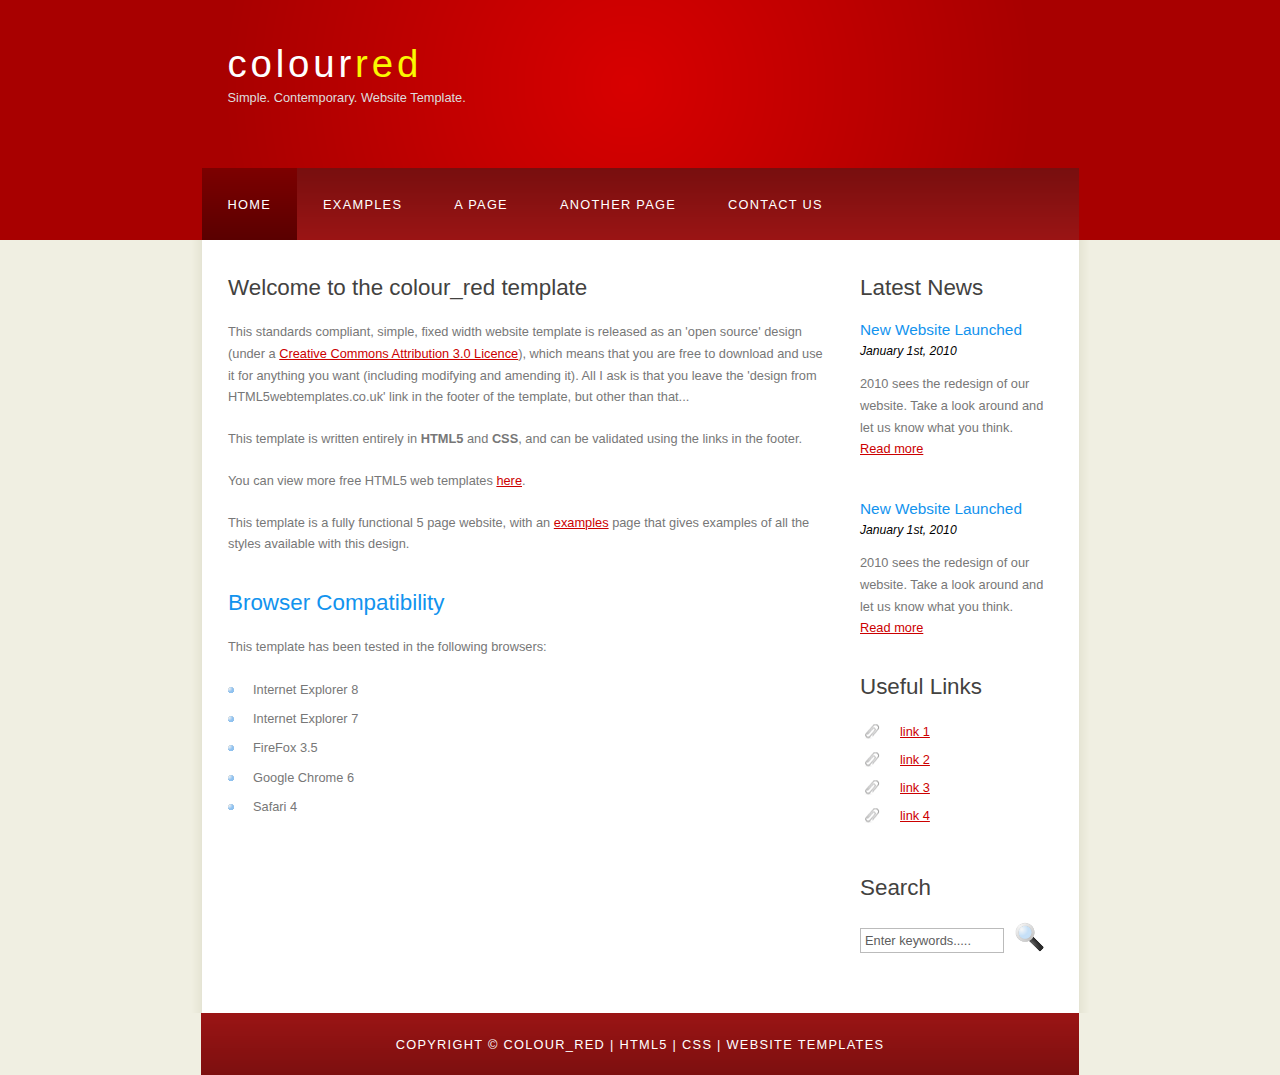
<file: index.html>
<!DOCTYPE HTML>
<html>

<head>
  <title>colour_red</title>
  <meta name="description" content="website description" />
  <meta name="keywords" content="website keywords, website keywords" />
  <meta http-equiv="content-type" content="text/html; charset=windows-1252" />
  <link rel="stylesheet" type="text/css" href="style/style.css" title="style" />
</head>

<body>
  <div id="main">
    <div id="header">
      <div id="logo">
        <div id="logo_text">
          <!-- class="logo_colour", allows you to change the colour of the text -->
          <h1><a href="index.html">colour<span class="logo_colour">red</span></a></h1>
          <h2>Simple. Contemporary. Website Template.</h2>
        </div>
      </div>
      <div id="menubar">
        <ul id="menu">
          <!-- put class="selected" in the li tag for the selected page - to highlight which page you're on -->
          <li class="selected"><a href="index.html">Home</a></li>
          <li><a href="examples.html">Examples</a></li>
          <li><a href="page.html">A Page</a></li>
          <li><a href="another_page.html">Another Page</a></li>
          <li><a href="contact.html">Contact Us</a></li>
        </ul>
      </div>
    </div>
    <div id="site_content">
      <div class="sidebar">
        <!-- insert your sidebar items here -->
        <h3>Latest News</h3>
        <h4>New Website Launched</h4>
        <h5>January 1st, 2010</h5>
        <p>2010 sees the redesign of our website. Take a look around and let us know what you think.<br /><a href="#">Read more</a></p>
        <p></p>
        <h4>New Website Launched</h4>
        <h5>January 1st, 2010</h5>
        <p>2010 sees the redesign of our website. Take a look around and let us know what you think.<br /><a href="#">Read more</a></p>
        <h3>Useful Links</h3>
        <ul>
          <li><a href="#">link 1</a></li>
          <li><a href="#">link 2</a></li>
          <li><a href="#">link 3</a></li>
          <li><a href="#">link 4</a></li>
        </ul>
        <h3>Search</h3>
        <form method="post" action="#" id="search_form">
          <p>
            <input class="search" type="text" name="search_field" value="Enter keywords....." />
            <input name="search" type="image" style="border: 0; margin: 0 0 -9px 5px;" src="style/search.png" alt="Search" title="Search" />
          </p>
        </form>
      </div>
      <div id="content">
        <!-- insert the page content here -->
        <h1>Welcome to the colour_red template</h1>
        <p>This standards compliant, simple, fixed width website template is released as an 'open source' design (under a <a href="http://creativecommons.org/licenses/by/3.0">Creative Commons Attribution 3.0 Licence</a>), which means that you are free to download and use it for anything you want (including modifying and amending it). All I ask is that you leave the 'design from HTML5webtemplates.co.uk' link in the footer of the template, but other than that...</p>
        <p>This template is written entirely in <strong>HTML5</strong> and <strong>CSS</strong>, and can be validated using the links in the footer.</p>
        <p>You can view more free HTML5 web templates <a href="http://www.html5webtemplates.co.uk">here</a>.</p>
        <p>This template is a fully functional 5 page website, with an <a href="examples.html">examples</a> page that gives examples of all the styles available with this design.</p>
        <h2>Browser Compatibility</h2>
        <p>This template has been tested in the following browsers:</p>
        <ul>
          <li>Internet Explorer 8</li>
          <li>Internet Explorer 7</li>
          <li>FireFox 3.5</li>
          <li>Google Chrome 6</li>
          <li>Safari 4</li>
        </ul>
      </div>
    </div>
    <div id="content_footer"></div>
    <div id="footer">
      Copyright &copy; colour_red | <a href="http://validator.w3.org/check?uri=referer">HTML5</a> | <a href="http://jigsaw.w3.org/css-validator/check/referer">CSS</a> | <a href="http://www.html5webtemplates.co.uk">Website Templates</a>
    </div>
  </div>
</body>
</html>
</file>
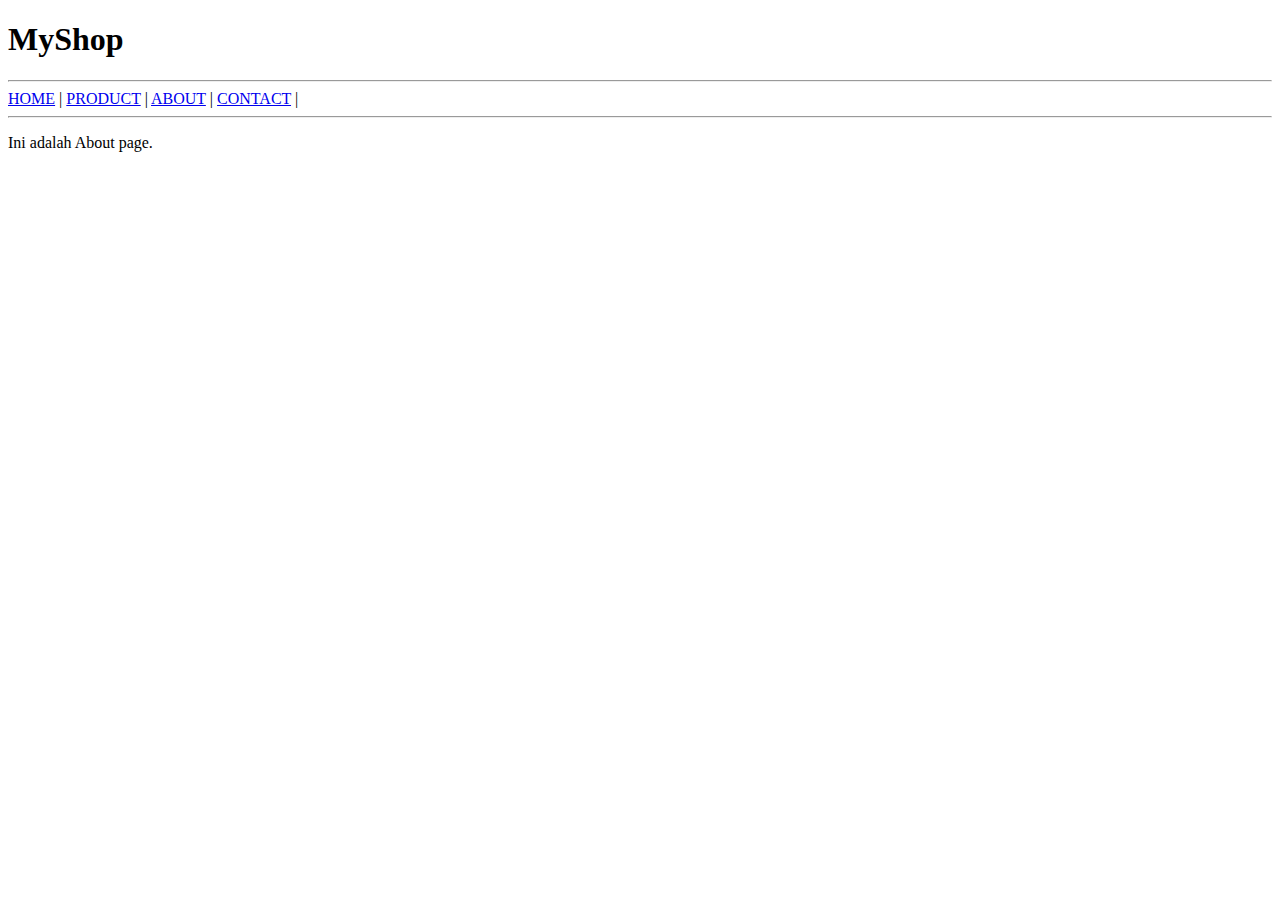
<file: about.html>
<!DOCTYPE html>
<html>
<head>
    <title>ABOUT</title>
</head>
<body>
    <h1>MyShop</h1>
    <hr>
    <a href="home.html">HOME</a> | 
    <a href="product.html">PRODUCT</a> | 
    <a href="about.html">ABOUT</a> | 
    <a href="contact.html">CONTACT</a> | 
    <hr>
    <p>Ini adalah About page.</p>
</body>
</html>
</file>
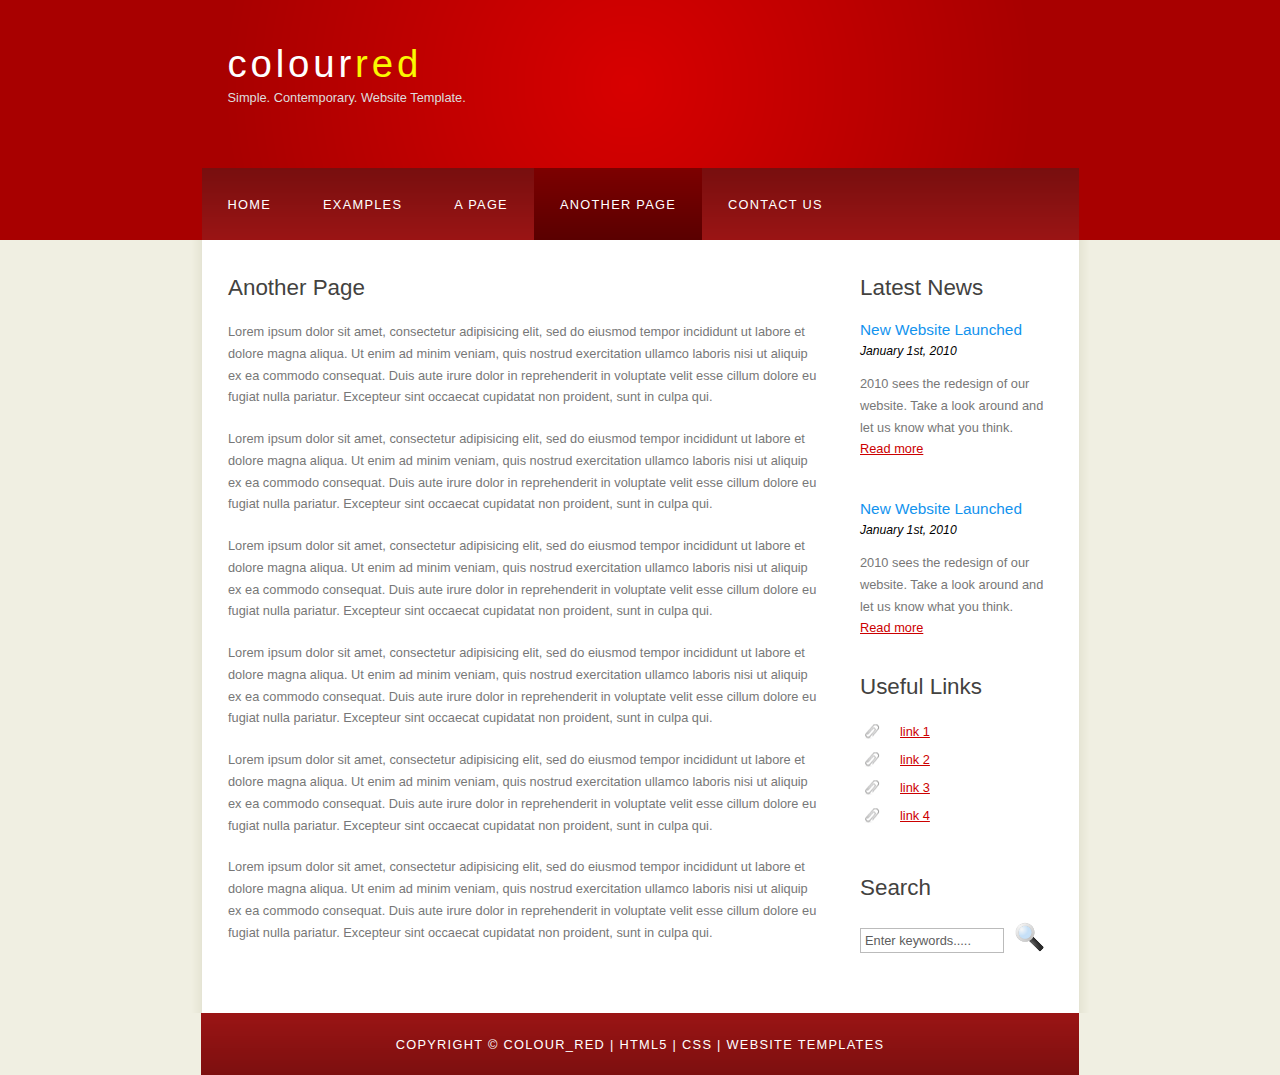
<file: another_page.html>
<!DOCTYPE HTML>
<html>

<head>
  <title>colour_red - another page</title>
  <meta name="description" content="website description" />
  <meta name="keywords" content="website keywords, website keywords" />
  <meta http-equiv="content-type" content="text/html; charset=windows-1252" />
  <link rel="stylesheet" type="text/css" href="style/style.css" title="style" />
</head>

<body>
  <div id="main">
    <div id="header">
      <div id="logo">
        <div id="logo_text">
          <!-- class="logo_colour", allows you to change the colour of the text -->
          <h1><a href="index.html">colour<span class="logo_colour">red</span></a></h1>
          <h2>Simple. Contemporary. Website Template.</h2>
        </div>
      </div>
      <div id="menubar">
        <ul id="menu">
          <!-- put class="selected" in the li tag for the selected page - to highlight which page you're on -->
          <li><a href="index.html">Home</a></li>
          <li><a href="examples.html">Examples</a></li>
          <li><a href="page.html">A Page</a></li>
          <li class="selected"><a href="another_page.html">Another Page</a></li>
          <li><a href="contact.html">Contact Us</a></li>
        </ul>
      </div>
    </div>
    <div id="content_header"></div>
    <div id="site_content">
      <div class="sidebar">
        <!-- insert your sidebar items here -->
        <h3>Latest News</h3>
        <h4>New Website Launched</h4>
        <h5>January 1st, 2010</h5>
        <p>2010 sees the redesign of our website. Take a look around and let us know what you think.<br /><a href="#">Read more</a></p>
        <p></p>
        <h4>New Website Launched</h4>
        <h5>January 1st, 2010</h5>
        <p>2010 sees the redesign of our website. Take a look around and let us know what you think.<br /><a href="#">Read more</a></p>
        <h3>Useful Links</h3>
        <ul>
          <li><a href="#">link 1</a></li>
          <li><a href="#">link 2</a></li>
          <li><a href="#">link 3</a></li>
          <li><a href="#">link 4</a></li>
        </ul>
        <h3>Search</h3>
        <form method="post" action="#" id="search_form">
          <p>
            <input class="search" type="text" name="search_field" value="Enter keywords....." />
            <input name="search" type="image" style="border: 0; margin: 0 0 -9px 5px;" src="style/search.png" alt="Search" title="Search" />
          </p>
        </form>
      </div>
      <div id="content">
        <!-- insert the page content here -->
        <h1>Another Page</h1>
        <p>Lorem ipsum dolor sit amet, consectetur adipisicing elit, sed do eiusmod tempor incididunt ut labore et dolore magna aliqua. Ut enim ad minim veniam, quis nostrud exercitation ullamco laboris nisi ut aliquip ex ea commodo consequat. Duis aute irure dolor in reprehenderit in voluptate velit esse cillum dolore eu fugiat nulla pariatur. Excepteur sint occaecat cupidatat non proident, sunt in culpa qui.</p>
        <p>Lorem ipsum dolor sit amet, consectetur adipisicing elit, sed do eiusmod tempor incididunt ut labore et dolore magna aliqua. Ut enim ad minim veniam, quis nostrud exercitation ullamco laboris nisi ut aliquip ex ea commodo consequat. Duis aute irure dolor in reprehenderit in voluptate velit esse cillum dolore eu fugiat nulla pariatur. Excepteur sint occaecat cupidatat non proident, sunt in culpa qui.</p>
        <p>Lorem ipsum dolor sit amet, consectetur adipisicing elit, sed do eiusmod tempor incididunt ut labore et dolore magna aliqua. Ut enim ad minim veniam, quis nostrud exercitation ullamco laboris nisi ut aliquip ex ea commodo consequat. Duis aute irure dolor in reprehenderit in voluptate velit esse cillum dolore eu fugiat nulla pariatur. Excepteur sint occaecat cupidatat non proident, sunt in culpa qui.</p>
        <p>Lorem ipsum dolor sit amet, consectetur adipisicing elit, sed do eiusmod tempor incididunt ut labore et dolore magna aliqua. Ut enim ad minim veniam, quis nostrud exercitation ullamco laboris nisi ut aliquip ex ea commodo consequat. Duis aute irure dolor in reprehenderit in voluptate velit esse cillum dolore eu fugiat nulla pariatur. Excepteur sint occaecat cupidatat non proident, sunt in culpa qui.</p>
        <p>Lorem ipsum dolor sit amet, consectetur adipisicing elit, sed do eiusmod tempor incididunt ut labore et dolore magna aliqua. Ut enim ad minim veniam, quis nostrud exercitation ullamco laboris nisi ut aliquip ex ea commodo consequat. Duis aute irure dolor in reprehenderit in voluptate velit esse cillum dolore eu fugiat nulla pariatur. Excepteur sint occaecat cupidatat non proident, sunt in culpa qui.</p>
        <p>Lorem ipsum dolor sit amet, consectetur adipisicing elit, sed do eiusmod tempor incididunt ut labore et dolore magna aliqua. Ut enim ad minim veniam, quis nostrud exercitation ullamco laboris nisi ut aliquip ex ea commodo consequat. Duis aute irure dolor in reprehenderit in voluptate velit esse cillum dolore eu fugiat nulla pariatur. Excepteur sint occaecat cupidatat non proident, sunt in culpa qui.</p>
      </div>
    </div>
    <div id="content_footer"></div>
    <div id="footer">
      Copyright &copy; colour_red | <a href="http://validator.w3.org/check?uri=referer">HTML5</a> | <a href="http://jigsaw.w3.org/css-validator/check/referer">CSS</a> | <a href="http://www.html5webtemplates.co.uk">Website Templates</a>
    </div>
  </div>
</body>
</html>
</file>
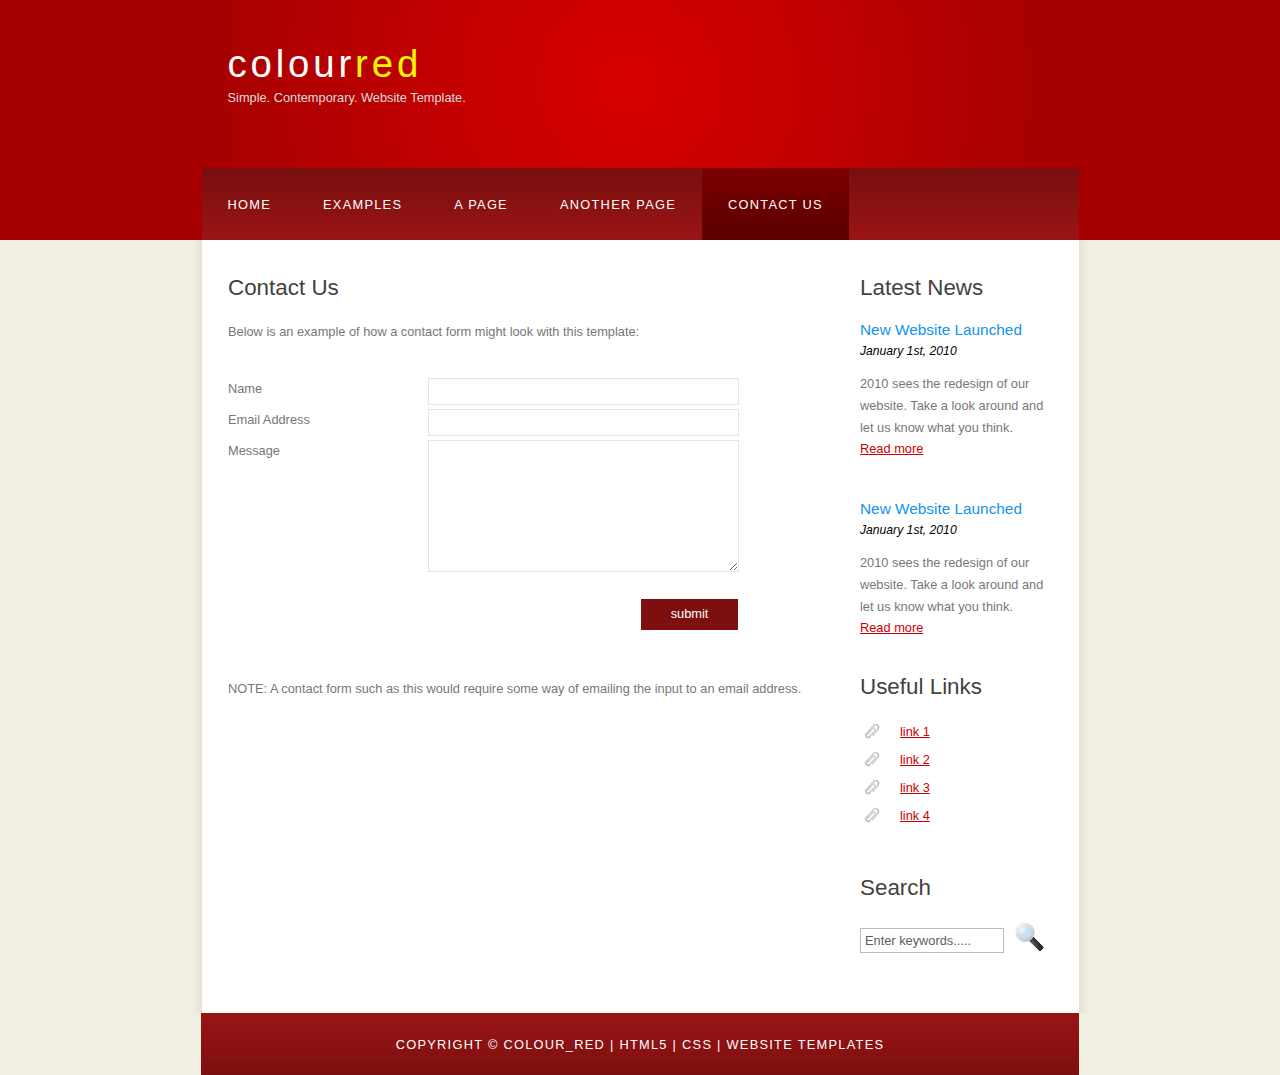
<file: contact.html>
<!DOCTYPE HTML>
<html>

<head>
  <title>colour_red - contact us</title>
  <meta name="description" content="website description" />
  <meta name="keywords" content="website keywords, website keywords" />
  <meta http-equiv="content-type" content="text/html; charset=windows-1252" />
  <link rel="stylesheet" type="text/css" href="style/style.css" title="style" />
</head>

<body>
  <div id="main">
    <div id="header">
      <div id="logo">
        <div id="logo_text">
          <!-- class="logo_colour", allows you to change the colour of the text -->
          <h1><a href="index.html">colour<span class="logo_colour">red</span></a></h1>
          <h2>Simple. Contemporary. Website Template.</h2>
        </div>
      </div>
      <div id="menubar">
        <ul id="menu">
          <!-- put class="selected" in the li tag for the selected page - to highlight which page you're on -->
          <li><a href="index.html">Home</a></li>
          <li><a href="examples.html">Examples</a></li>
          <li><a href="page.html">A Page</a></li>
          <li><a href="another_page.html">Another Page</a></li>
          <li class="selected"><a href="contact.html">Contact Us</a></li>
        </ul>
      </div>
    </div>
    <div id="content_header"></div>
    <div id="site_content">
      <div class="sidebar">
        <!-- insert your sidebar items here -->
        <h3>Latest News</h3>
        <h4>New Website Launched</h4>
        <h5>January 1st, 2010</h5>
        <p>2010 sees the redesign of our website. Take a look around and let us know what you think.<br /><a href="#">Read more</a></p>
        <p></p>
        <h4>New Website Launched</h4>
        <h5>January 1st, 2010</h5>
        <p>2010 sees the redesign of our website. Take a look around and let us know what you think.<br /><a href="#">Read more</a></p>
        <h3>Useful Links</h3>
        <ul>
          <li><a href="#">link 1</a></li>
          <li><a href="#">link 2</a></li>
          <li><a href="#">link 3</a></li>
          <li><a href="#">link 4</a></li>
        </ul>
        <h3>Search</h3>
        <form method="post" action="#" id="search_form">
          <p>
            <input class="search" type="text" name="search_field" value="Enter keywords....." />
            <input name="search" type="image" style="border: 0; margin: 0 0 -9px 5px;" src="style/search.png" alt="Search" title="Search" />
          </p>
        </form>
      </div>
      <div id="content">
        <!-- insert the page content here -->
        <h1>Contact Us</h1>
        <p>Below is an example of how a contact form might look with this template:</p>
        <form action="#" method="post">
          <div class="form_settings">
            <p><span>Name</span><input class="contact" type="text" name="your_name" value="" /></p>
            <p><span>Email Address</span><input class="contact" type="text" name="your_email" value="" /></p>
            <p><span>Message</span><textarea class="contact textarea" rows="8" cols="50" name="your_enquiry"></textarea></p>
            <p style="padding-top: 15px"><span>&nbsp;</span><input class="submit" type="submit" name="contact_submitted" value="submit" /></p>
          </div>
        </form>
        <p><br /><br />NOTE: A contact form such as this would require some way of emailing the input to an email address.</p>
      </div>
    </div>
    <div id="content_footer"></div>
    <div id="footer">
      Copyright &copy; colour_red | <a href="http://validator.w3.org/check?uri=referer">HTML5</a> | <a href="http://jigsaw.w3.org/css-validator/check/referer">CSS</a> | <a href="http://www.html5webtemplates.co.uk">Website Templates</a>
    </div>
  </div>
</body>
</html>
</file>
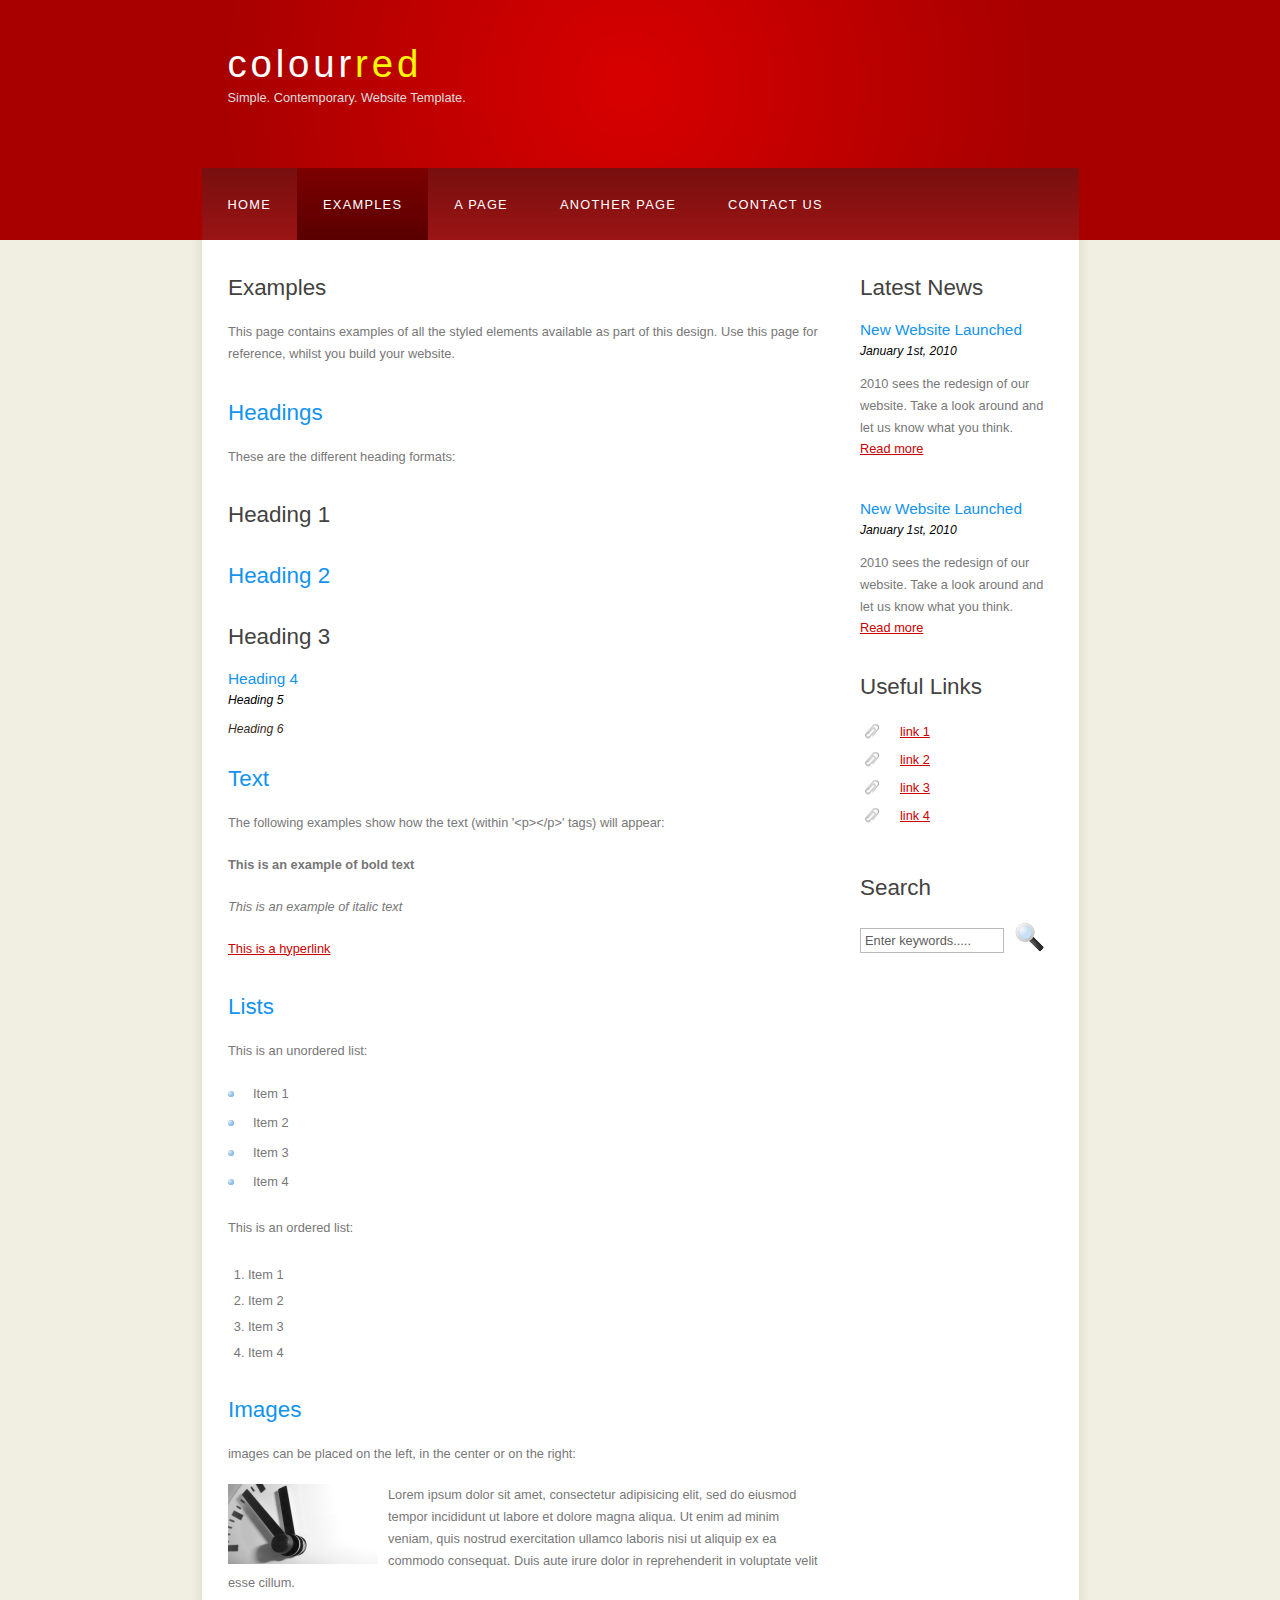
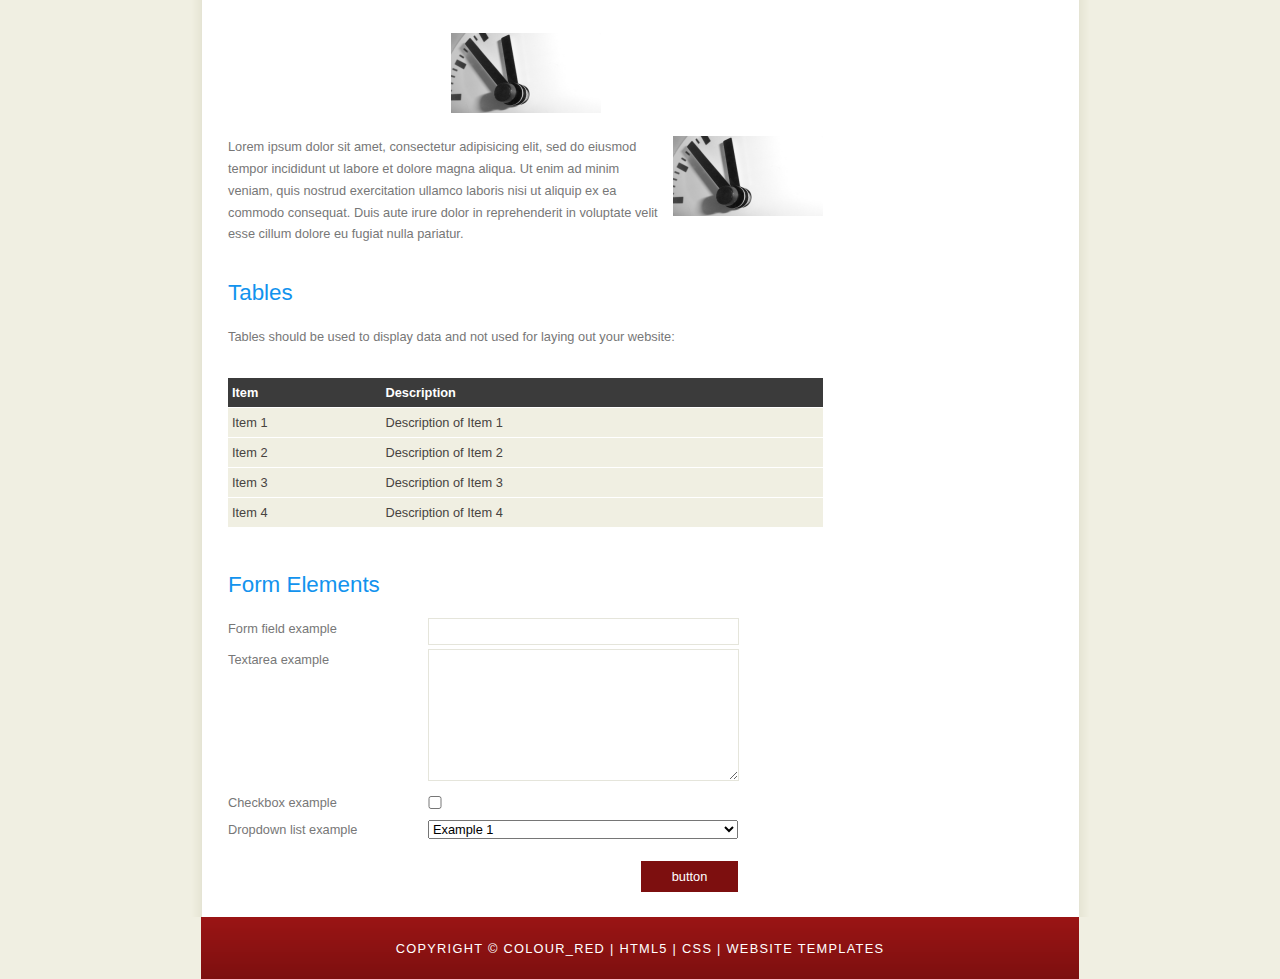
<file: examples.html>
<!DOCTYPE HTML>
<html>

<head>
  <title>colour_red - examples</title>
  <meta name="description" content="website description" />
  <meta name="keywords" content="website keywords, website keywords" />
  <meta http-equiv="content-type" content="text/html; charset=windows-1252" />
  <link rel="stylesheet" type="text/css" href="style/style.css" title="style" />
</head>

<body>
  <div id="main">
    <div id="header">
      <div id="logo">
        <div id="logo_text">
          <!-- class="logo_colour", allows you to change the colour of the text -->
          <h1><a href="index.html">colour<span class="logo_colour">red</span></a></h1>
          <h2>Simple. Contemporary. Website Template.</h2>
        </div>
      </div>
      <div id="menubar">
        <ul id="menu">
          <!-- put class="selected" in the li tag for the selected page - to highlight which page you're on -->
          <li><a href="index.html">Home</a></li>
          <li class="selected"><a href="examples.html">Examples</a></li>
          <li><a href="page.html">A Page</a></li>
          <li><a href="another_page.html">Another Page</a></li>
          <li><a href="contact.html">Contact Us</a></li>
        </ul>
      </div>
    </div>
    <div id="content_header"></div>
    <div id="site_content">
      <div class="sidebar">
        <!-- insert your sidebar items here -->
        <h3>Latest News</h3>
        <h4>New Website Launched</h4>
        <h5>January 1st, 2010</h5>
        <p>2010 sees the redesign of our website. Take a look around and let us know what you think.<br /><a href="#">Read more</a></p>
        <p></p>
        <h4>New Website Launched</h4>
        <h5>January 1st, 2010</h5>
        <p>2010 sees the redesign of our website. Take a look around and let us know what you think.<br /><a href="#">Read more</a></p>
        <h3>Useful Links</h3>
        <ul>
          <li><a href="#">link 1</a></li>
          <li><a href="#">link 2</a></li>
          <li><a href="#">link 3</a></li>
          <li><a href="#">link 4</a></li>
        </ul>
        <h3>Search</h3>
        <form method="post" action="#" id="search_form">
          <p>
            <input class="search" type="text" name="search_field" value="Enter keywords....." />
            <input name="search" type="image" style="border: 0; margin: 0 0 -9px 5px;" src="style/search.png" alt="Search" title="Search" />
          </p>
        </form>
      </div>
      <div id="content">
        <!-- insert the page content here -->
        <h1>Examples</h1>
        <p>This page contains examples of all the styled elements available as part of this design. Use this page for reference, whilst you build your website.</p>
        <h2>Headings</h2>
        <p>These are the different heading formats:</p>
        <h1>Heading 1</h1>
        <h2>Heading 2</h2>
        <h3>Heading 3</h3>
        <h4>Heading 4</h4>
        <h5>Heading 5</h5>
        <h6>Heading 6</h6>
        <h2>Text</h2>
        <p>The following examples show how the text (within '&lt;p&gt;&lt;/p&gt;' tags) will appear:</p>
        <p><strong>This is an example of bold text</strong></p>
        <p><i>This is an example of italic text</i></p>
        <p><a href="#">This is a hyperlink</a></p>
        <h2>Lists</h2>
        <p>This is an unordered list:</p>
        <ul>
          <li>Item 1</li>
          <li>Item 2</li>
          <li>Item 3</li>
          <li>Item 4</li>
        </ul>
        <p>This is an ordered list:</p>
        <ol>
          <li>Item 1</li>
          <li>Item 2</li>
          <li>Item 3</li>
          <li>Item 4</li>
        </ol>
        <h2>Images</h2>
        <p>images can be placed on the left, in the center or on the right:</p>
        <span class="left"><img src="style/graphic.png" alt="example graphic" /></span>
        <p>
          Lorem ipsum dolor sit amet, consectetur adipisicing elit, sed do eiusmod tempor
          incididunt ut labore et dolore magna aliqua. Ut enim ad minim veniam, quis nostrud
          exercitation ullamco laboris nisi ut aliquip ex ea commodo consequat. Duis aute
          irure dolor in reprehenderit in voluptate velit esse cillum.
        </p>
        <span class="center"><img src="style/graphic.png" alt="example graphic" /></span>
        <span class="right"><img src="style/graphic.png" alt="example graphic" /></span>
        <p>
          Lorem ipsum dolor sit amet, consectetur adipisicing elit, sed do eiusmod tempor
          incididunt ut labore et dolore magna aliqua. Ut enim ad minim veniam, quis nostrud
          exercitation ullamco laboris nisi ut aliquip ex ea commodo consequat. Duis aute
          irure dolor in reprehenderit in voluptate velit esse cillum dolore eu fugiat nulla
          pariatur.
        </p>
        <h2>Tables</h2>
        <p>Tables should be used to display data and not used for laying out your website:</p>
        <table style="width:100%; border-spacing:0;">
          <tr><th>Item</th><th>Description</th></tr>
          <tr><td>Item 1</td><td>Description of Item 1</td></tr>
          <tr><td>Item 2</td><td>Description of Item 2</td></tr>
          <tr><td>Item 3</td><td>Description of Item 3</td></tr>
          <tr><td>Item 4</td><td>Description of Item 4</td></tr>
        </table>
        <h2>Form Elements</h2>
        <form action="#" method="post">
          <div class="form_settings">
            <p><span>Form field example</span><input type="text" name="name" value="" /></p>
            <p><span>Textarea example</span><textarea rows="8" cols="50" name="name"></textarea></p>
            <p><span>Checkbox example</span><input class="checkbox" type="checkbox" name="name" value="" /></p>
            <p><span>Dropdown list example</span><select id="id" name="name"><option value="1">Example 1</option><option value="2">Example 2</option></select></p>
            <p style="padding-top: 15px"><span>&nbsp;</span><input class="submit" type="submit" name="name" value="button" /></p>
          </div>
        </form>
      </div>
    </div>
    <div id="content_footer"></div>
    <div id="footer">
      Copyright &copy; colour_red | <a href="http://validator.w3.org/check?uri=referer">HTML5</a> | <a href="http://jigsaw.w3.org/css-validator/check/referer">CSS</a> | <a href="http://www.html5webtemplates.co.uk">Website Templates</a>
    </div>
  </div>
</body>
</html>
</file>
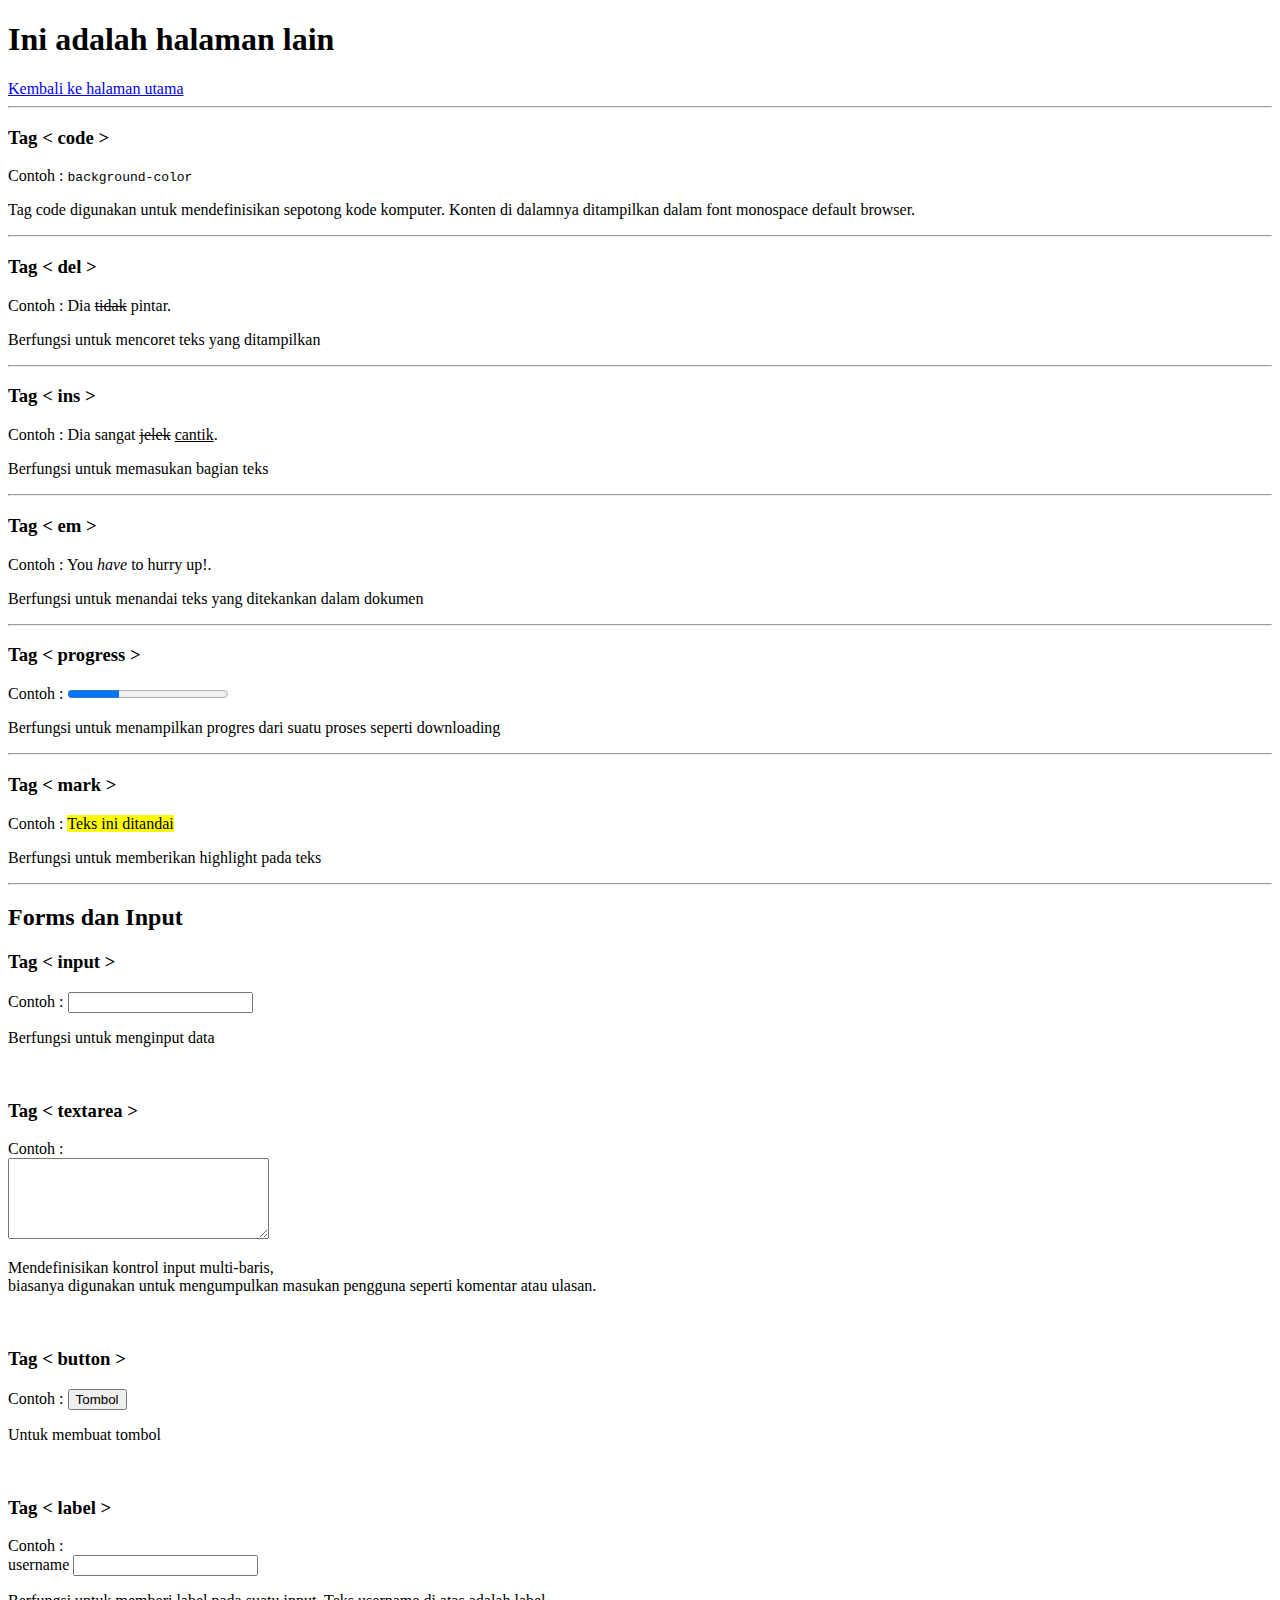
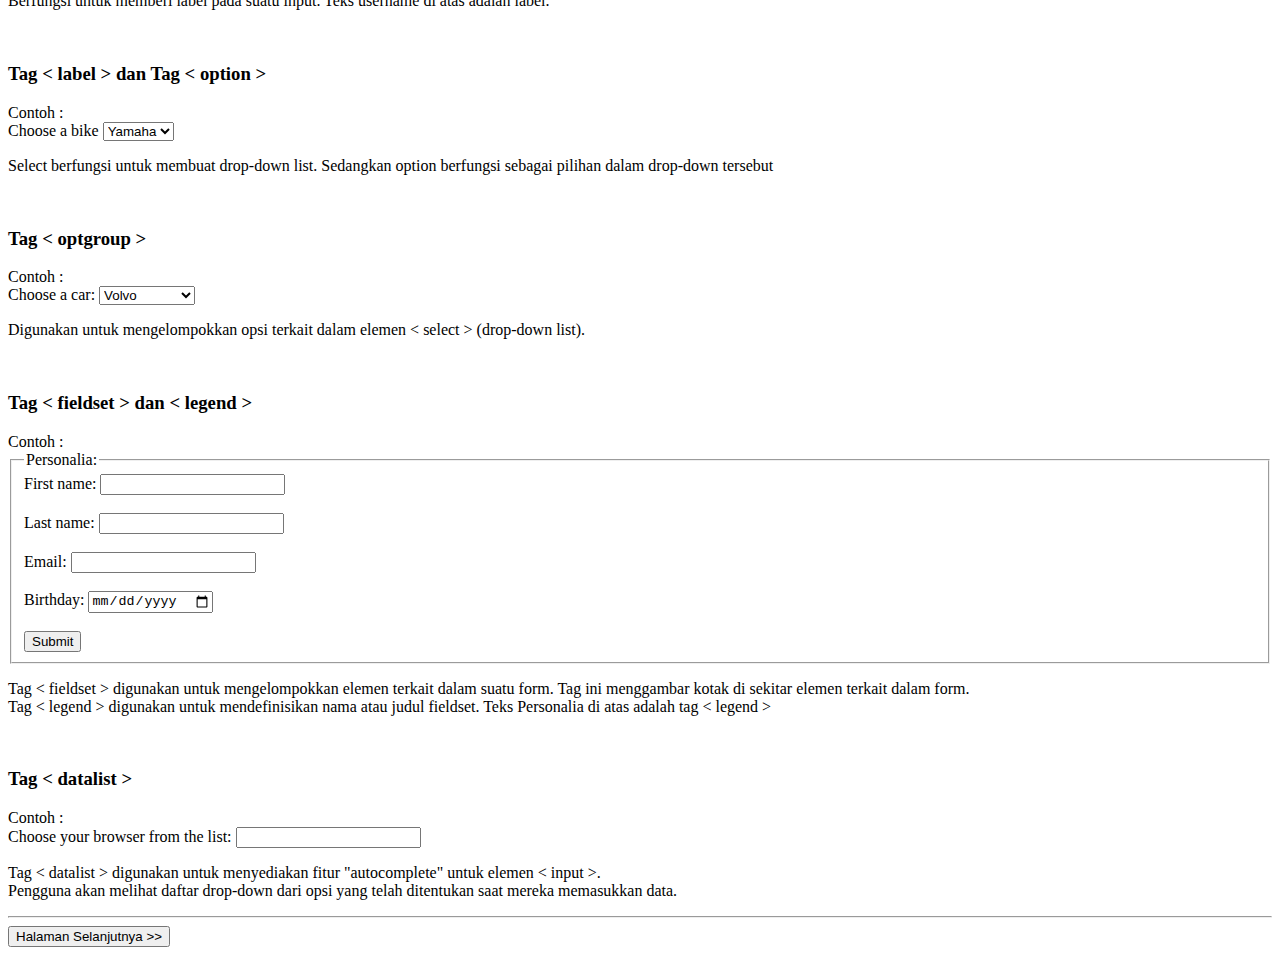
<file: halaman2.html>
<!DOCTYPE html>
<html>
<head>
    <title>Halaman lain</title>   
</head>
<body>
    <h1>Ini adalah halaman lain</h1>
    <a href="PemWeb_Bima Rizki.html">Kembali ke halaman utama</a>
    <hr>

    <h3>Tag < code ></h3>
    Contoh : <code>background-color</code>
    <p>Tag code digunakan untuk mendefinisikan sepotong kode komputer. Konten di dalamnya ditampilkan dalam font monospace default browser.</p>
    <hr>

    <h3>Tag < del ></h3>
    Contoh : Dia <del>tidak</del> pintar.
    <p>Berfungsi untuk mencoret teks yang ditampilkan</p>
    <hr>

    <h3>Tag < ins ></h3>
    Contoh : Dia sangat <del>jelek</del> <ins>cantik</ins>.
    <p>Berfungsi untuk memasukan bagian teks</p>
    <hr>
    
    <h3>Tag < em ></h3>
    Contoh : You <em>have</em> to hurry up!.
    <p>Berfungsi untuk menandai teks yang ditekankan dalam dokumen</p>
    <hr>
    
    <h3>Tag < progress ></h3>
    Contoh : <progress id="file" value="32" max="100"></progress>
    <p>Berfungsi untuk menampilkan progres dari suatu proses seperti downloading</p>
    <hr>
    
    <h3>Tag < mark ></h3>
    Contoh : <mark>Teks ini ditandai</mark>
    <p>Berfungsi untuk memberikan highlight pada teks</p>
    <hr>
    
    <h2>Forms dan Input</h2>
    <form action="">
    <h3>Tag < input ></h3>
        Contoh : <input type="text">
        <p>Berfungsi untuk menginput data</p>
        <br>

    <h3>Tag < textarea ></h3>
        Contoh :<br><textarea name="" id="" cols="30" rows="5"></textarea>
        <p>Mendefinisikan kontrol input multi-baris,<br>
            biasanya digunakan untuk mengumpulkan masukan pengguna seperti komentar atau ulasan.</p>
        <br>

    <h3>Tag < button ></h3>
        Contoh : <button>Tombol</button>
        <p>Untuk membuat tombol</p>
        <br>

    <h3>Tag < label ></h3>
        Contoh : <br>
        <label for="username">username</label>
        <input type="text" name="username">
        <p>Berfungsi untuk memberi label pada suatu input. Teks username di atas adalah label.</p>
        <br>

    <h3>Tag < label > dan Tag < option ></h3>
        Contoh : <br>
        <label for="bike">Choose a bike</label>
        <select name="bike" id="">
            <option value="Yamaha">Yamaha</option>
            <option value="Honda">Honda</option>
            <option value="KTM">KTM</option>
            <option value="Ducati">Ducati</option>
        </select>
        <p>Select berfungsi untuk membuat drop-down list. Sedangkan option berfungsi sebagai pilihan dalam drop-down tersebut</p>
        <br>

    <h3>Tag < optgroup ></h3>
        Contoh : <br>
        <label for="cars">Choose a car:</label>
        <select  name="cars" id="cars">
          <optgroup label="Swedish Cars">
            <option value="volvo">Volvo</option>
            <option value="saab">Saab</option>
          </optgroup>
          <optgroup label="German Cars">
            <option value="mercedes">Mercedes</option>
            <option value="audi">Audi</option>
          </optgroup>
        </select>
        <p>Digunakan untuk mengelompokkan opsi terkait dalam elemen < select > (drop-down list).</p>
        <br>

    <h3>Tag < fieldset > dan < legend ></h3>
        Contoh : <br>
        <fieldset>
            <legend>Personalia:</legend>
            <label for="fname">First name:</label>
            <input type="text" id="fname" name="fname"><br><br>
            <label for="lname">Last name:</label>
            <input type="text" id="lname" name="lname"><br><br>
            <label for="email">Email:</label>
            <input type="email" id="email" name="email"><br><br>
            <label for="birthday">Birthday:</label>
            <input type="date" id="birthday" name="birthday"><br><br>
            <input type="submit" value="Submit">
          </fieldset>
        <p>Tag < fieldset > digunakan untuk mengelompokkan elemen terkait dalam suatu form.
            Tag ini menggambar kotak di sekitar elemen terkait dalam form.<br>
            Tag < legend > digunakan untuk mendefinisikan nama atau judul fieldset. Teks Personalia di atas adalah tag < legend ></legend>
        </p>
        <br>
        
    <h3>Tag < datalist ></h3>
        Contoh : <br>
        <label for="browser">Choose your browser from the list:</label>
        <input list="browsers" name="browser" id="browser">

        <datalist id="browsers">
            <option value="Edge">
            <option value="Firefox">
            <option value="Chrome">
            <option value="Opera">
            <option value="Safari">
        </datalist>
        <p>Tag < datalist > digunakan untuk menyediakan fitur "autocomplete" untuk elemen < input >.
            <br>Pengguna akan melihat daftar drop-down dari opsi yang telah ditentukan saat mereka memasukkan data.
        </p>
        
    </form>
    <hr>
    <form action="halaman3.html">
        <button>Halaman Selanjutnya >></button>
    </form>
    <br>
    
</body>
</html>
</file>
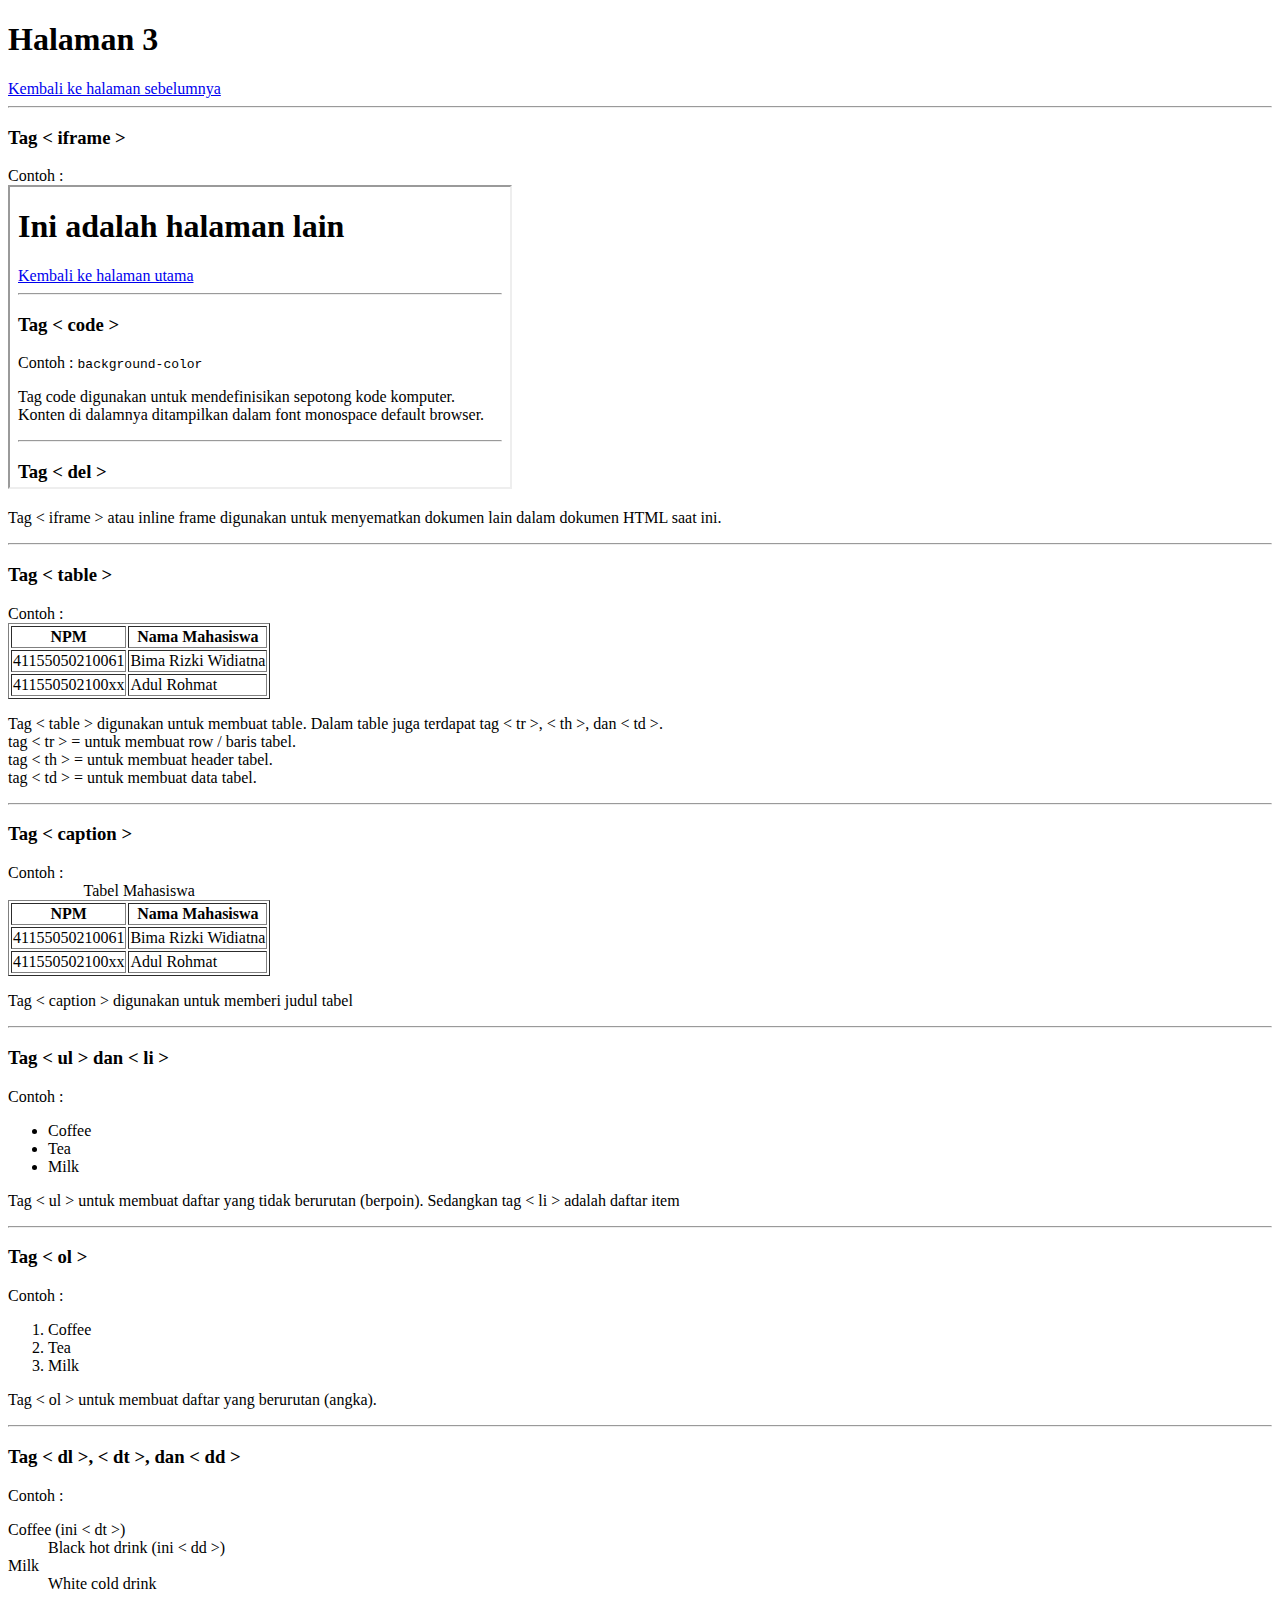
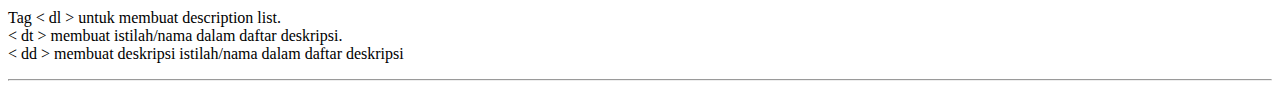
<file: halaman3.html>
<!DOCTYPE html>
<html lang="en">
<head>
    <title>Halaman 3</title>
</head>
<body>
    <h1>Halaman 3</h1>
    <a href="halaman2.html">Kembali ke halaman sebelumnya</a><br>
    <hr>

    <h3>Tag < iframe ></h3>
        Contoh : <br>
        <iframe src="halaman2.html" width="500px" height="300px" title="W3Schools Free Online Web Tutorials"></iframe>
        <p>Tag < iframe > atau inline frame digunakan untuk menyematkan dokumen lain dalam dokumen HTML saat ini.</p>
        <hr>
        
        <h3>Tag < table ></h3>
        Contoh : <br>
        <table border="1">
            <tr>
              <th>NPM</th>
              <th>Nama Mahasiswa</th>
            </tr>
            <tr>
              <td>41155050210061</td>
              <td>Bima Rizki Widiatna</td>
            </tr>
            <tr>
              <td>411550502100xx</td>
              <td>Adul Rohmat</td>
            </tr>
          </table>
        <p>Tag < table > digunakan untuk membuat table. Dalam table juga terdapat tag < tr >, < th >, dan < td >.<br>
            tag < tr > = untuk membuat row / baris tabel.<br>
            tag < th > = untuk membuat header tabel.<br>
            tag < td > = untuk membuat data tabel.<br>
        </p>
        <hr>

        <h3>Tag < caption ></h3>
        Contoh : <br>
        <table border="1">
            <caption>Tabel Mahasiswa</caption>
            <tr>
              <th>NPM</th>
              <th>Nama Mahasiswa</th>
            </tr>
            <tr>
              <td>41155050210061</td>
              <td>Bima Rizki Widiatna</td>
            </tr>
            <tr>
              <td>411550502100xx</td>
              <td>Adul Rohmat</td>
            </tr>
          </table>
        <p>Tag < caption > digunakan untuk memberi judul tabel
        </p>
        <hr>
        
    <h3>Tag < ul > dan < li ></h3>
        Contoh : <br>
        <ul>
            <li>Coffee</li>
            <li>Tea</li>
            <li>Milk</li>
        </ul>
        <p>Tag < ul > untuk membuat daftar yang tidak berurutan (berpoin). Sedangkan tag < li > adalah daftar item</p>
        <hr>
        
    <h3>Tag < ol ></legend></h3>
        Contoh : <br>
        <ol>
            <li>Coffee</li>
            <li>Tea</li>
            <li>Milk</li>
        </ol>
        <p>Tag < ol > untuk membuat daftar yang berurutan (angka).</p>
        <hr>
        
    <h3>Tag < dl >, < dt >, dan < dd ></h3>
        Contoh : <br>
        <dl>
            <dt>Coffee (ini < dt >)</dt>
            <dd>Black hot drink (ini < dd >)</dd>
            <dt>Milk</dt>
            <dd>White cold drink</dd>
          </dl>
        <p>Tag < dl > untuk membuat description list.<br>
            < dt > membuat istilah/nama dalam daftar deskripsi.<br>
            < dd > membuat deskripsi istilah/nama dalam daftar deskripsi
        </p>
        <hr>
        
</body>
</html>
</file>
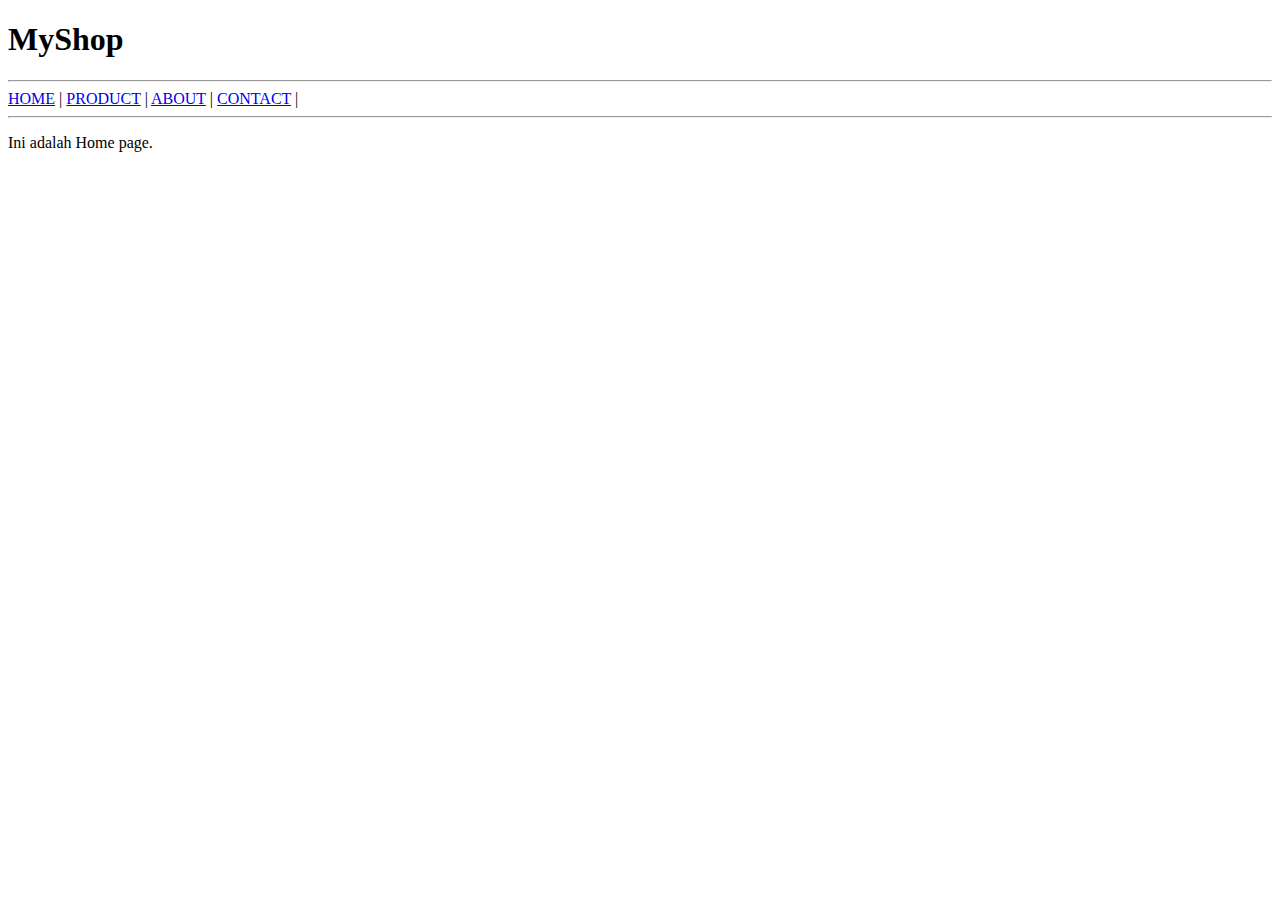
<file: home.html>
<!DOCTYPE html>
<html>
<head>
    <title>HOME</title>
</head>
<body>
    <h1>MyShop</h1>
    <hr>
    <a href="home.html">HOME</a> | 
    <a href="product.html">PRODUCT</a> | 
    <a href="about.html">ABOUT</a> | 
    <a href="contact.html">CONTACT</a> | 
    <hr>
    <p>Ini adalah Home page.</p>
</body>
</html>
</file>
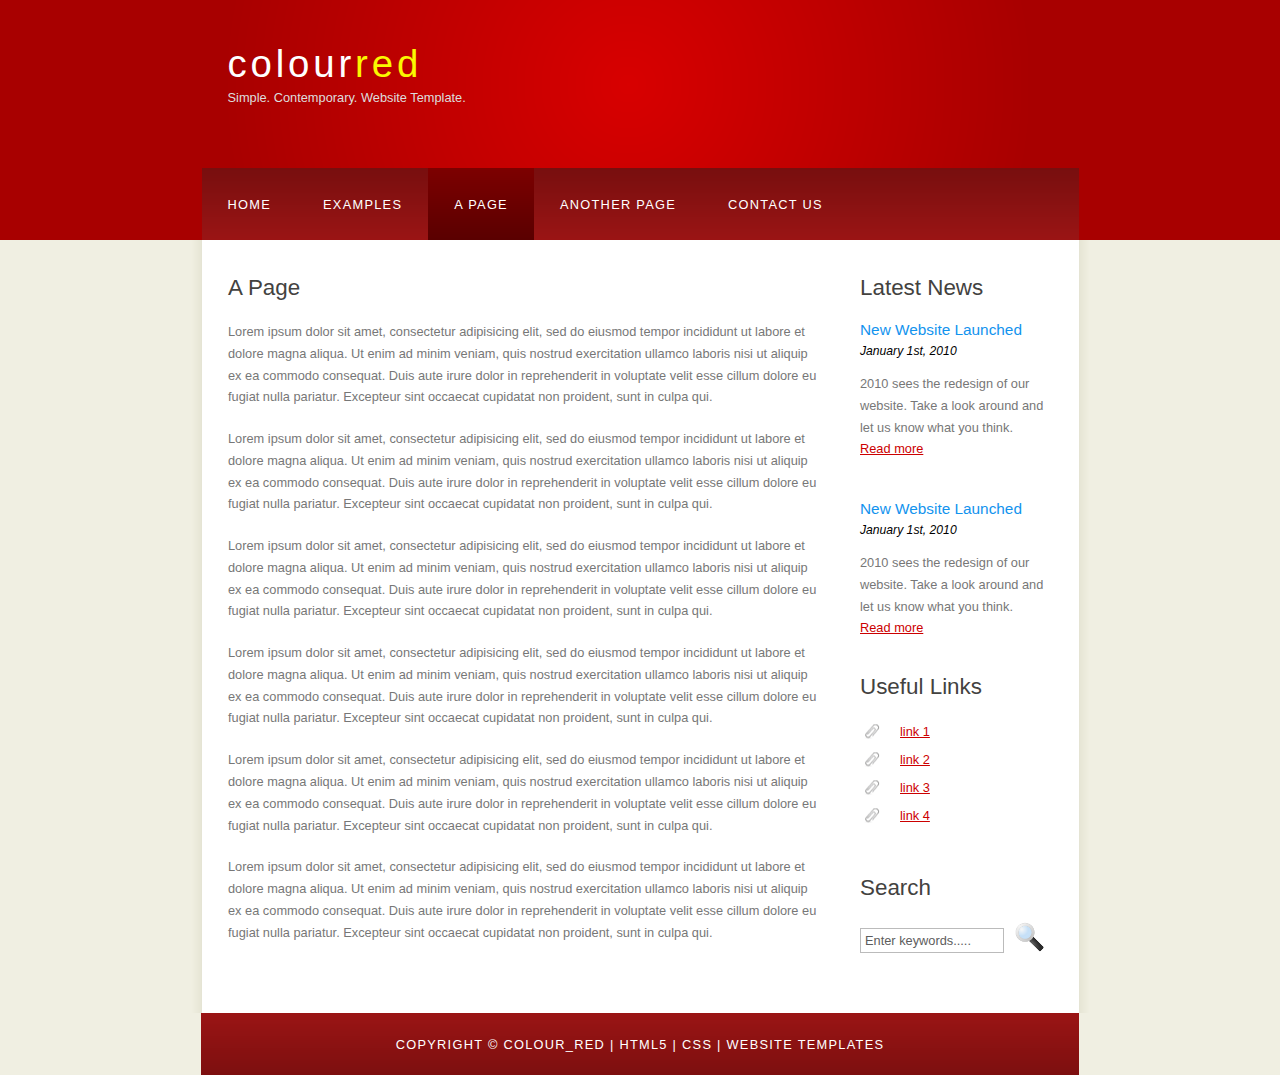
<file: page.html>
<!DOCTYPE HTML>
<html>

<head>
  <title>colour_red - a page</title>
  <meta name="description" content="website description" />
  <meta name="keywords" content="website keywords, website keywords" />
  <meta http-equiv="content-type" content="text/html; charset=windows-1252" />
  <link rel="stylesheet" type="text/css" href="style/style.css" title="style" />
</head>

<body>
  <div id="main">
    <div id="header">
      <div id="logo">
        <div id="logo_text">
          <!-- class="logo_colour", allows you to change the colour of the text -->
          <h1><a href="index.html">colour<span class="logo_colour">red</span></a></h1>
          <h2>Simple. Contemporary. Website Template.</h2>
        </div>
      </div>
      <div id="menubar">
        <ul id="menu">
          <!-- put class="selected" in the li tag for the selected page - to highlight which page you're on -->
          <li><a href="index.html">Home</a></li>
          <li><a href="examples.html">Examples</a></li>
          <li class="selected"><a href="page.html">A Page</a></li>
          <li><a href="another_page.html">Another Page</a></li>
          <li><a href="contact.html">Contact Us</a></li>
        </ul>
      </div>
    </div>
    <div id="content_header"></div>
    <div id="site_content">
      <div class="sidebar">
        <!-- insert your sidebar items here -->
        <h3>Latest News</h3>
        <h4>New Website Launched</h4>
        <h5>January 1st, 2010</h5>
        <p>2010 sees the redesign of our website. Take a look around and let us know what you think.<br /><a href="#">Read more</a></p>
        <p></p>
        <h4>New Website Launched</h4>
        <h5>January 1st, 2010</h5>
        <p>2010 sees the redesign of our website. Take a look around and let us know what you think.<br /><a href="#">Read more</a></p>
        <h3>Useful Links</h3>
        <ul>
          <li><a href="#">link 1</a></li>
          <li><a href="#">link 2</a></li>
          <li><a href="#">link 3</a></li>
          <li><a href="#">link 4</a></li>
        </ul>
        <h3>Search</h3>
        <form method="post" action="#" id="search_form">
          <p>
            <input class="search" type="text" name="search_field" value="Enter keywords....." />
            <input name="search" type="image" style="border: 0; margin: 0 0 -9px 5px;" src="style/search.png" alt="Search" title="Search" />
          </p>
        </form>
      </div>
      <div id="content">
        <!-- insert the page content here -->
        <h1>A Page</h1>
        <p>Lorem ipsum dolor sit amet, consectetur adipisicing elit, sed do eiusmod tempor incididunt ut labore et dolore magna aliqua. Ut enim ad minim veniam, quis nostrud exercitation ullamco laboris nisi ut aliquip ex ea commodo consequat. Duis aute irure dolor in reprehenderit in voluptate velit esse cillum dolore eu fugiat nulla pariatur. Excepteur sint occaecat cupidatat non proident, sunt in culpa qui.</p>
        <p>Lorem ipsum dolor sit amet, consectetur adipisicing elit, sed do eiusmod tempor incididunt ut labore et dolore magna aliqua. Ut enim ad minim veniam, quis nostrud exercitation ullamco laboris nisi ut aliquip ex ea commodo consequat. Duis aute irure dolor in reprehenderit in voluptate velit esse cillum dolore eu fugiat nulla pariatur. Excepteur sint occaecat cupidatat non proident, sunt in culpa qui.</p>
        <p>Lorem ipsum dolor sit amet, consectetur adipisicing elit, sed do eiusmod tempor incididunt ut labore et dolore magna aliqua. Ut enim ad minim veniam, quis nostrud exercitation ullamco laboris nisi ut aliquip ex ea commodo consequat. Duis aute irure dolor in reprehenderit in voluptate velit esse cillum dolore eu fugiat nulla pariatur. Excepteur sint occaecat cupidatat non proident, sunt in culpa qui.</p>
        <p>Lorem ipsum dolor sit amet, consectetur adipisicing elit, sed do eiusmod tempor incididunt ut labore et dolore magna aliqua. Ut enim ad minim veniam, quis nostrud exercitation ullamco laboris nisi ut aliquip ex ea commodo consequat. Duis aute irure dolor in reprehenderit in voluptate velit esse cillum dolore eu fugiat nulla pariatur. Excepteur sint occaecat cupidatat non proident, sunt in culpa qui.</p>
        <p>Lorem ipsum dolor sit amet, consectetur adipisicing elit, sed do eiusmod tempor incididunt ut labore et dolore magna aliqua. Ut enim ad minim veniam, quis nostrud exercitation ullamco laboris nisi ut aliquip ex ea commodo consequat. Duis aute irure dolor in reprehenderit in voluptate velit esse cillum dolore eu fugiat nulla pariatur. Excepteur sint occaecat cupidatat non proident, sunt in culpa qui.</p>
        <p>Lorem ipsum dolor sit amet, consectetur adipisicing elit, sed do eiusmod tempor incididunt ut labore et dolore magna aliqua. Ut enim ad minim veniam, quis nostrud exercitation ullamco laboris nisi ut aliquip ex ea commodo consequat. Duis aute irure dolor in reprehenderit in voluptate velit esse cillum dolore eu fugiat nulla pariatur. Excepteur sint occaecat cupidatat non proident, sunt in culpa qui.</p>
      </div>
    </div>
    <div id="content_footer"></div>
    <div id="footer">
      Copyright &copy; colour_red | <a href="http://validator.w3.org/check?uri=referer">HTML5</a> | <a href="http://jigsaw.w3.org/css-validator/check/referer">CSS</a> | <a href="http://www.html5webtemplates.co.uk">Website Templates</a>
    </div>
  </div>
</body>
</html>
</file>
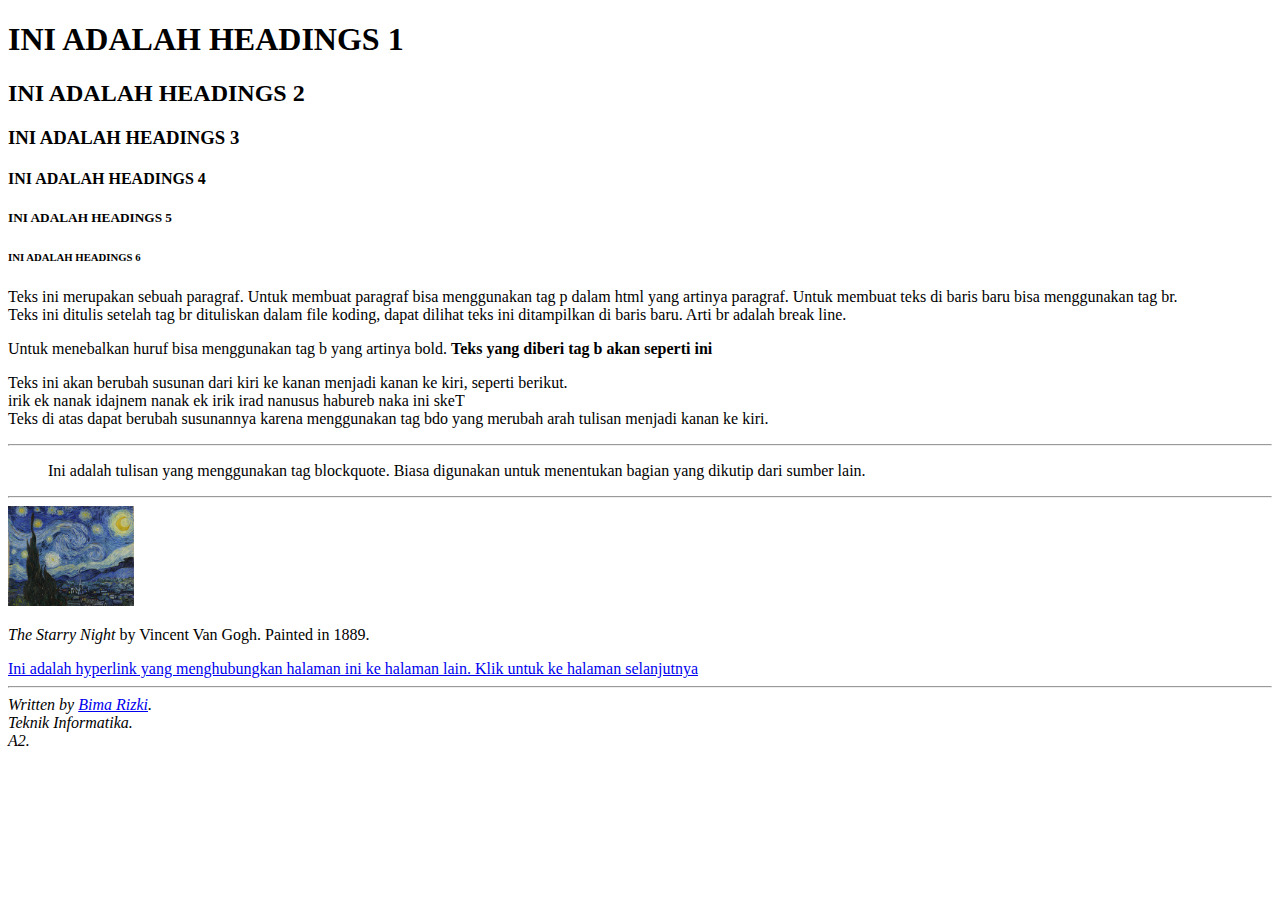
<file: PemWeb_Bima Rizki.html>
<!DOCTYPE html> <!-- menandakan bahwa tipe dokumen ini adalah html -->
<html> <!-- menandakan bahwa dokumen ini adalah html -->
<head> <!-- menandakan bahwa ini adalah bagian header dari suatu html -->
    <title>Judul Halaman</title> <!-- Ini untuk judul halaman -->
</head><!-- menandakan bahwa ini adalah batas akhir bagian header -->
<body> <!-- menandakan bahwa ini adalah bagian body atau isi dari suatu html-->
    <h1>INI ADALAH HEADINGS 1</h1>
    <h2>INI ADALAH HEADINGS 2</h2>
    <h3>INI ADALAH HEADINGS 3</h3>
    <h4>INI ADALAH HEADINGS 4</h4>
    <h5>INI ADALAH HEADINGS 5</h5>
    <h6>INI ADALAH HEADINGS 6</h6>
    <!-- headings biasanya digunakan untuk judul dan subjudul -->
    <!-- h1 adalah judul yang paling besar dan h6 adalah judul yang paling kecil -->
    
    <p>Teks ini merupakan sebuah paragraf. Untuk membuat paragraf bisa menggunakan tag p dalam html
        yang artinya paragraf. Untuk membuat teks di baris baru bisa menggunakan tag br.<br>
        Teks ini ditulis setelah tag br dituliskan dalam file koding, dapat dilihat teks ini ditampilkan di baris baru.
        Arti br adalah break line.
    </p>
    <p>Untuk menebalkan huruf bisa menggunakan tag b yang artinya bold. <b>Teks yang diberi tag b akan seperti ini</b></p>
    <p>Teks ini akan berubah susunan dari kiri ke kanan menjadi kanan ke kiri, seperti berikut.<br>
        <bdo dir="rtl">Teks ini akan berubah susunan dari kiri ke kanan menjadi kanan ke kiri</bdo><br>
        <!-- bdo adalah tag untuk merubah arah tulisan -->
        Teks di atas dapat berubah susunannya karena menggunakan tag bdo yang merubah arah tulisan menjadi kanan ke kiri.
    </p>
    <hr>
    <blockquote>Ini adalah tulisan yang menggunakan tag blockquote. Biasa digunakan untuk menentukan bagian yang dikutip dari
        sumber lain.
    </blockquote>
    <hr> <!-- hr digunakan untuk membuat suatu garis horizontal pada tampilan html -->

    <img src="starry-night.png" width=10% height=10%> <!-- tag img berfungsi untuk menambahkan gambar ke halaman web -->
    <p><cite>The Starry Night</cite> by Vincent Van Gogh. Painted in 1889.</p>
    <!-- Tag <cite> mendefinisikan judul sebuah karya kreatif -->
        <a href="halaman2.html">Ini adalah hyperlink yang menghubungkan halaman ini ke halaman lain. Klik untuk ke halaman selanjutnya</a>
        <br><hr>
        <address> <!-- digunakan untuk informasi kontak -->
            Written by <a href="mailto:bimsrizki@gmail.com">Bima Rizki</a>.<br>
            Teknik Informatika.<br>
            A2.
        </address>
    

</body> <!-- menandakan bahwa ini adalah batas akhir dari body atau isi -->
</html>
</file>
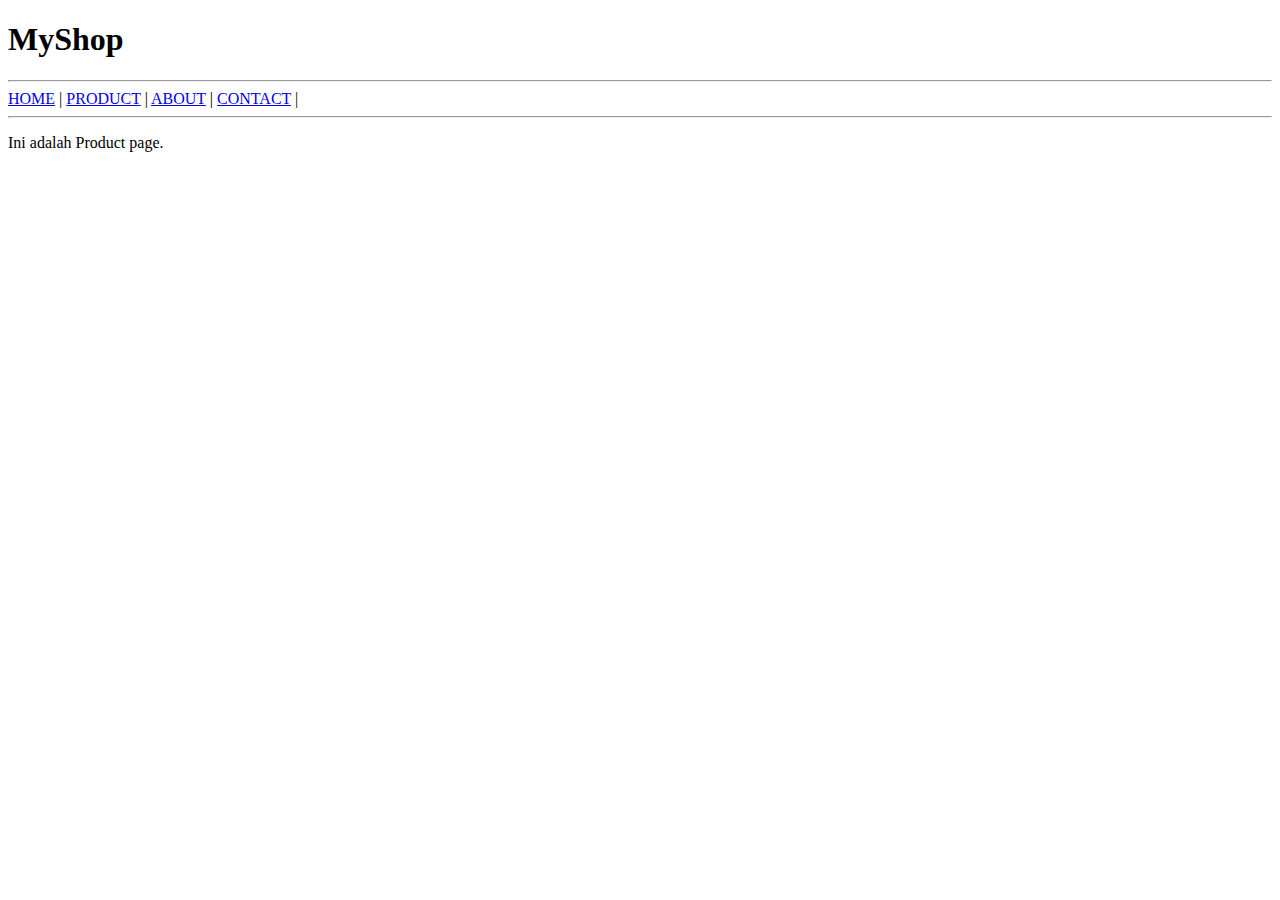
<file: product.html>
<!DOCTYPE html>
<html>
<head>
    <title>PRODUCT</title>
</head>
<body>
    <h1>MyShop</h1>
    <hr>
    <a href="home.html">HOME</a> | 
    <a href="product.html">PRODUCT</a> | 
    <a href="about.html">ABOUT</a> | 
    <a href="contact.html">CONTACT</a> | 
    <hr>
    <p>Ini adalah Product page.</p>
</body>
</html>
</file>
<file: style/style.css>
html
{ height: 100%;}

*
{ margin: 0;
  padding: 0;}

body
{ font: normal .80em 'trebuchet ms', arial, sans-serif;
  background: #F0EFE2;
  color: #777;}

p
{ padding: 0 0 20px 0;
  line-height: 1.7em;}

img
{ border: 0;}

h1, h2, h3, h4, h5, h6 
{ font: normal 175% 'century gothic', arial, sans-serif;
  color: #43423F;
  margin: 0 0 15px 0;
  padding: 15px 0 5px 0;}

h2
{ font: normal 175% 'century gothic', arial, sans-serif;
  color: #1293EE;}

h4, h5, h6
{ margin: 0;
  padding: 0 0 5px 0;
  font: normal 120% arial, sans-serif;
  color: #1293EE;}

h5, h6
{ font: italic 95% arial, sans-serif;
  padding: 0 0 15px 0;
  color: #000;}

h6
{ color: #362C20;}

a, a:hover
{ outline: none;
  text-decoration: underline;
  color: #CC0000;}

a:hover
{ text-decoration: none;}

.left
{ float: left;
  width: auto;
  margin-right: 10px;}

.right
{ float: right; 
  width: auto;
  margin-left: 10px;}

.center
{ display: block;
  text-align: center;
  margin: 20px auto;}

blockquote
{ margin: 20px 0; 
  padding: 10px 20px 0 20px;
  border: 1px solid #E5E5DB;
  background: #FFF;}

ul
{ margin: 2px 0 22px 17px;}

ul li
{ list-style-type: circle;
  margin: 0 0 6px 0; 
  padding: 0 0 4px 5px;}

ol
{ margin: 8px 0 22px 20px;}

ol li
{ margin: 0 0 11px 0;}

#main, #logo, #menubar, #site_content, #footer
{ margin-left: auto; 
  margin-right: auto;}

#header
{ background: #A80000;
  height: 240px;}

#logo
{ width: 825px;
  position: relative;
  height: 168px;
  background: #A80000 url(logo.png) no-repeat;}

#logo #logo_text 
{ position: absolute; 
  top: 20px;
  left: 0;}

#logo h1, #logo h2
{ font: normal 300% 'century gothic', arial, sans-serif;
  border-bottom: 0;
  text-transform: none;
  margin: 0;}

#logo_text h1, #logo_text h1 a, #logo_text h1 a:hover 
{ padding: 22px 0 0 0;
  color: #FFF;
  letter-spacing: 0.1em;
  text-decoration: none;}

#logo_text h1 a .logo_colour
{ color: #FAF700;}

#logo_text h2
{ font-size: 100%;
  padding: 4px 0 0 0;
  color: #DDD;}

#menubar
{ width: 877px;
  height: 72px;
  padding: 0;
  background: #5A2C24 url(menu.png) repeat-x;} 

ul#menu, ul#menu li
{ float: left;
  margin: 0; 
  padding: 0;}

ul#menu li
{ list-style: none;}

ul#menu li a
{ letter-spacing: 0.1em;
  font: normal 100% 'lucida sans unicode', arial, sans-serif;
  display: block; 
  float: left; 
  height: 37px;
  padding: 29px 26px 6px 26px;
  text-align: center;
  color: #FFF;
  text-transform: uppercase;
  text-decoration: none;
  background: transparent;} 

ul#menu li a:hover, ul#menu li.selected a, ul#menu li.selected a:hover
{ color: #FFF;
  background: #451C1B url(menu_select.png) repeat-x;}

#site_content
{ width: 837px;
  overflow: hidden;
  margin: 0 auto 0 auto;
  padding: 20px 24px 20px 37px;
  background: #FFF url(content.png) repeat-y;} 

.sidebar
{ float: right;
  width: 190px;
  padding: 0 15px 20px 15px;}

.sidebar ul
{ width: 178px; 
  padding: 4px 0 0 0; 
  margin: 4px 0 30px 0;}

.sidebar li
{ list-style: none; 
  padding: 0 0 7px 0; }

.sidebar li a, .sidebar li a:hover
{ padding: 0 0 0 40px;
  display: block;
  background: transparent url(link.png) no-repeat left center;} 

.sidebar li a.selected
{ color: #444;
  text-decoration: none;} 

#content
{ text-align: left;
  width: 595px;
  padding: 0;}

#content ul
{ margin: 2px 0 22px 0px;}

#content ul li
{ list-style-type: none;
  background: url(bullet.png) no-repeat;
  margin: 0 0 6px 0; 
  padding: 0 0 4px 25px;
  line-height: 1.5em;}

#footer
{ width: 878px;
  font: normal 100% 'lucida sans unicode', arial, sans-serif;
  height: 33px;
  padding: 24px 0 5px 0;
  text-align: center; 
  background: #29425E url(footer.png) repeat-x;
  color: #FFF;
  text-transform: uppercase;
  letter-spacing: 0.1em;}

#footer a
{ color: #FFF;
  text-decoration: none;}

#footer a:hover
{ color: #FFF;
  text-decoration: underline;}

.search
{ color: #5D5D5D; 
  border: 1px solid #BBB; 
  width: 134px; 
  padding: 4px; 
  font: 100% arial, sans-serif;}

#colours
{ height: 0px;
  text-align: right;
  padding: 66px 16px 0px 300px;}
  
.form_settings
{ margin: 15px 0 0 0;}

.form_settings p
{ padding: 0 0 4px 0;}

.form_settings span
{ float: left; 
  width: 200px; 
  text-align: left;}
  
.form_settings input, .form_settings textarea
{ padding: 5px; 
  width: 299px; 
  font: 100% arial; 
  border: 1px solid #E5E5DB; 
  background: #FFF; 
  color: #47433F;}
  
.form_settings .submit
{ font: 100% arial; 
  border: 1px solid; 
  width: 99px; 
  margin: 0 0 0 212px; 
  height: 33px;
  padding: 2px 0 3px 0;
  cursor: pointer; 
  background: #7D0F0F; 
  color: #FFF;}

.form_settings textarea, .form_settings select
{ font: 100% arial; 
  width: 299px;}

.form_settings select
{ width: 310px;}

.form_settings .checkbox
{ margin: 4px 0; 
  padding: 0; 
  width: 14px;
  border: 0;
  background: none;}

.separator
{ width: 100%;
  height: 0;
  border-top: 1px solid #D9D5CF;
  border-bottom: 1px solid #FFF;
  margin: 0 0 20px 0;}
  
table
{ margin: 10px 0 30px 0;}

table tr th, table tr td
{ background: #3B3B3B;
  color: #FFF;
  padding: 7px 4px;
  text-align: left;}
  
table tr td
{ background: #F0EFE2;
  color: #47433F;
  border-top: 1px solid #FFF;}
</file>
